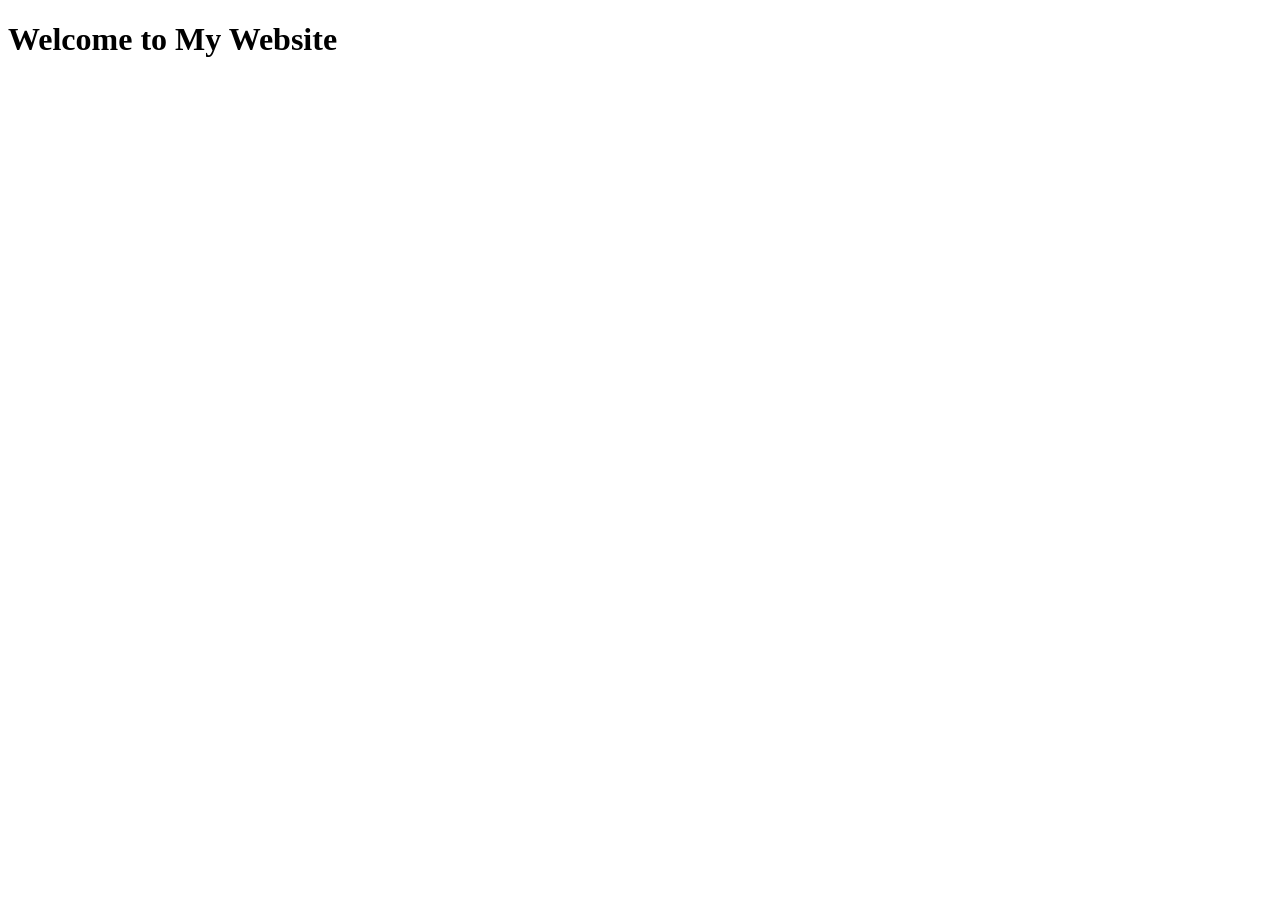
<file: index.html>
<!DOCTYPE html>
<html lang="en">
  <head>
    <meta charset="UTF-8">
    <meta name="viewport" content="width=device-width, initial-scale=1.0">
    <meta http-equiv="X-UA-Compatible" content="ie=edge">
    <title>Marcus Website</title>
    <!-- <link rel="stylesheet" href="./style.css"> -->
    <!-- <link rel="icon" href="./favicon.ico" type="image/x-icon"> -->
  </head>
  <body>
    <main>
        <h1>Welcome to My Website</h1>
    </main>
    <!-- <script src="index.js"></script> -->
  </body>
</html>
</file>
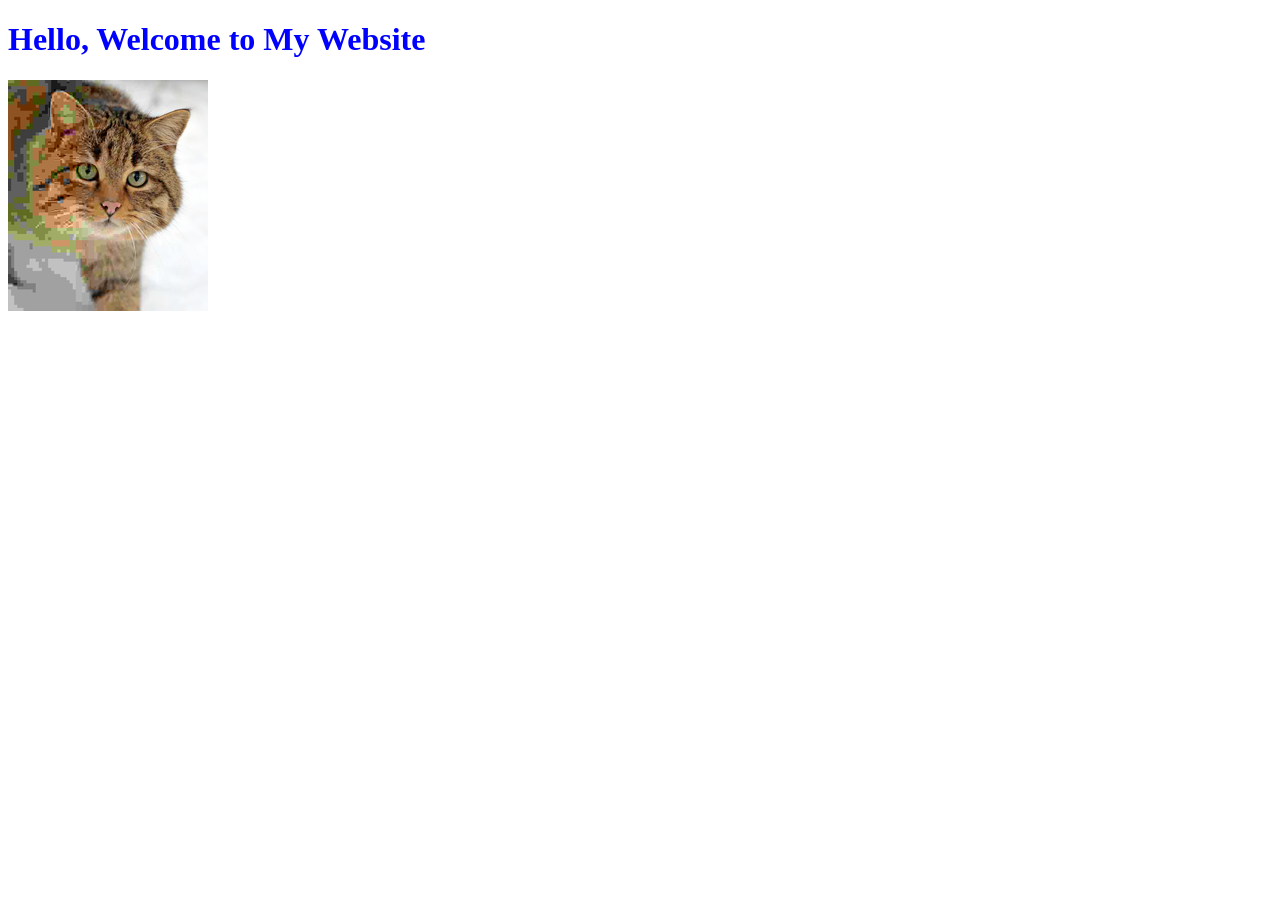
<file: server/index.html>
<!DOCTYPE html>
<html lang="en">
  <head>
    <meta charset="UTF-8">
    <meta name="viewport" content="width=device-width, initial-scale=1.0">
    <meta http-equiv="X-UA-Compatible" content="ie=edge">
    <title>Marcus Website</title>
    <link rel="stylesheet" href="./style.css">
    <link rel="icon" href="./favicon.ico" type="image/x-icon">
  </head>
  <body>
    <main>
        <h1>Hello, Welcome to My Website</h1>
        <img src="cat.png" alt="Cat Png"/>
    </main>
    <!-- <script src="index.js"></script> -->
  </body>
</html>
</file>
<file: server/style.css>
h1 {
  color: blue;
}
</file>
